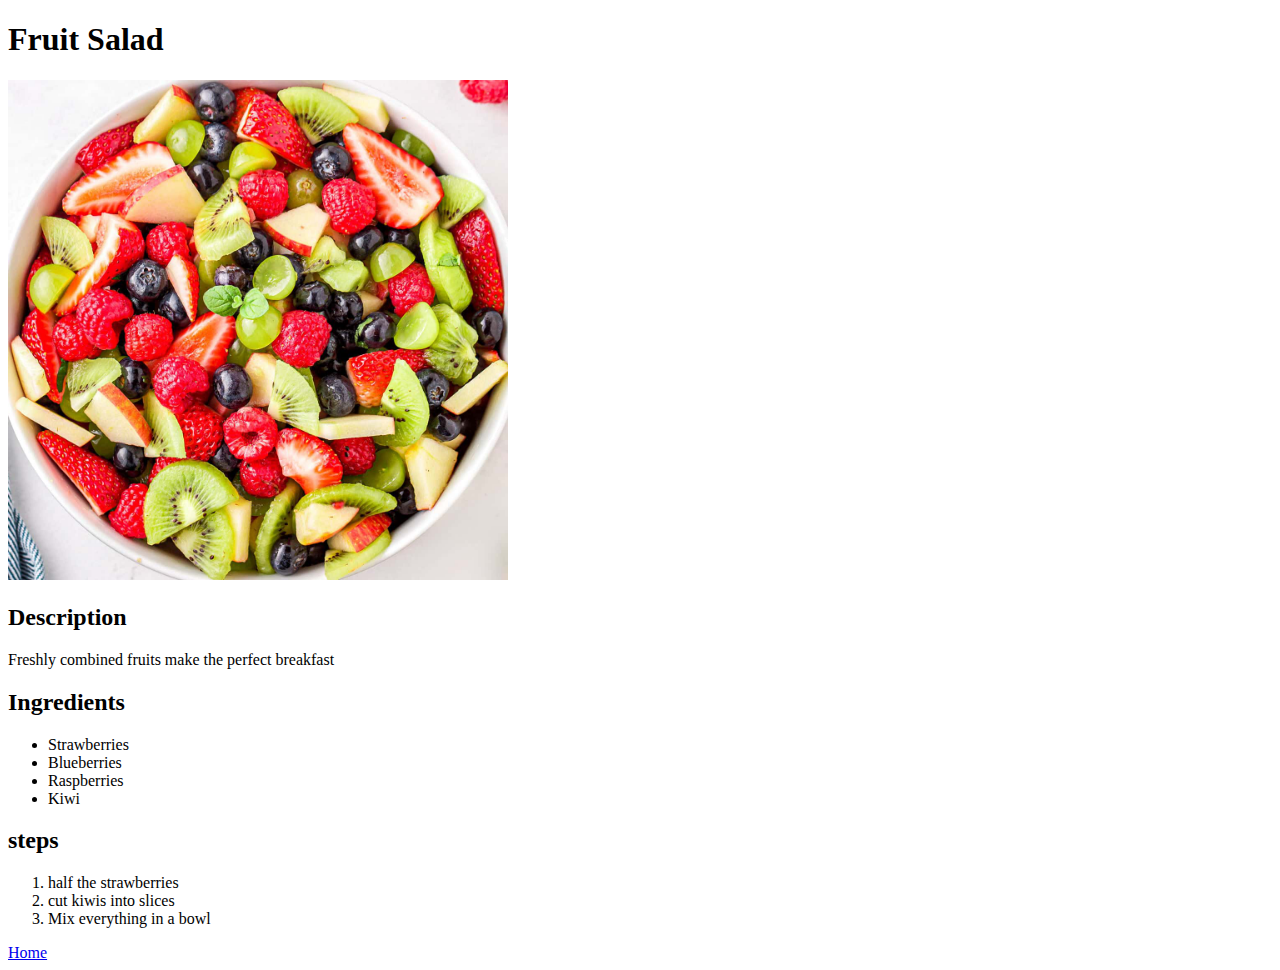
<file: recipes/fruit-salad.html>
<!DOCTYPE html>
<html lang="en">
    <head>
        <meta charset="UTF-8">
        <title>Fruit Salad Recipe</title>
    </head>
    <body>
        <h1>Fruit Salad</h1>
        <img src="../img/fruit-salad.jpeg" alt="square image of fruit salad" width="500"/>
        <h2>Description</h2>
        <p>Freshly combined fruits make the perfect breakfast</p>
        <h2>Ingredients</h2>
        <ul>
            <li>Strawberries</li>
            <li>Blueberries</li>
            <li>Raspberries</li>
            <li>Kiwi</li>
        </ul>
        <h2>steps</h2>
        <ol>
            <li>half the strawberries</li>
            <li>cut kiwis into slices</li>
            <li>Mix everything in a bowl</li>
         </ol>
        <a href="../index.html">Home</a>
    </body>
</html>
</file>
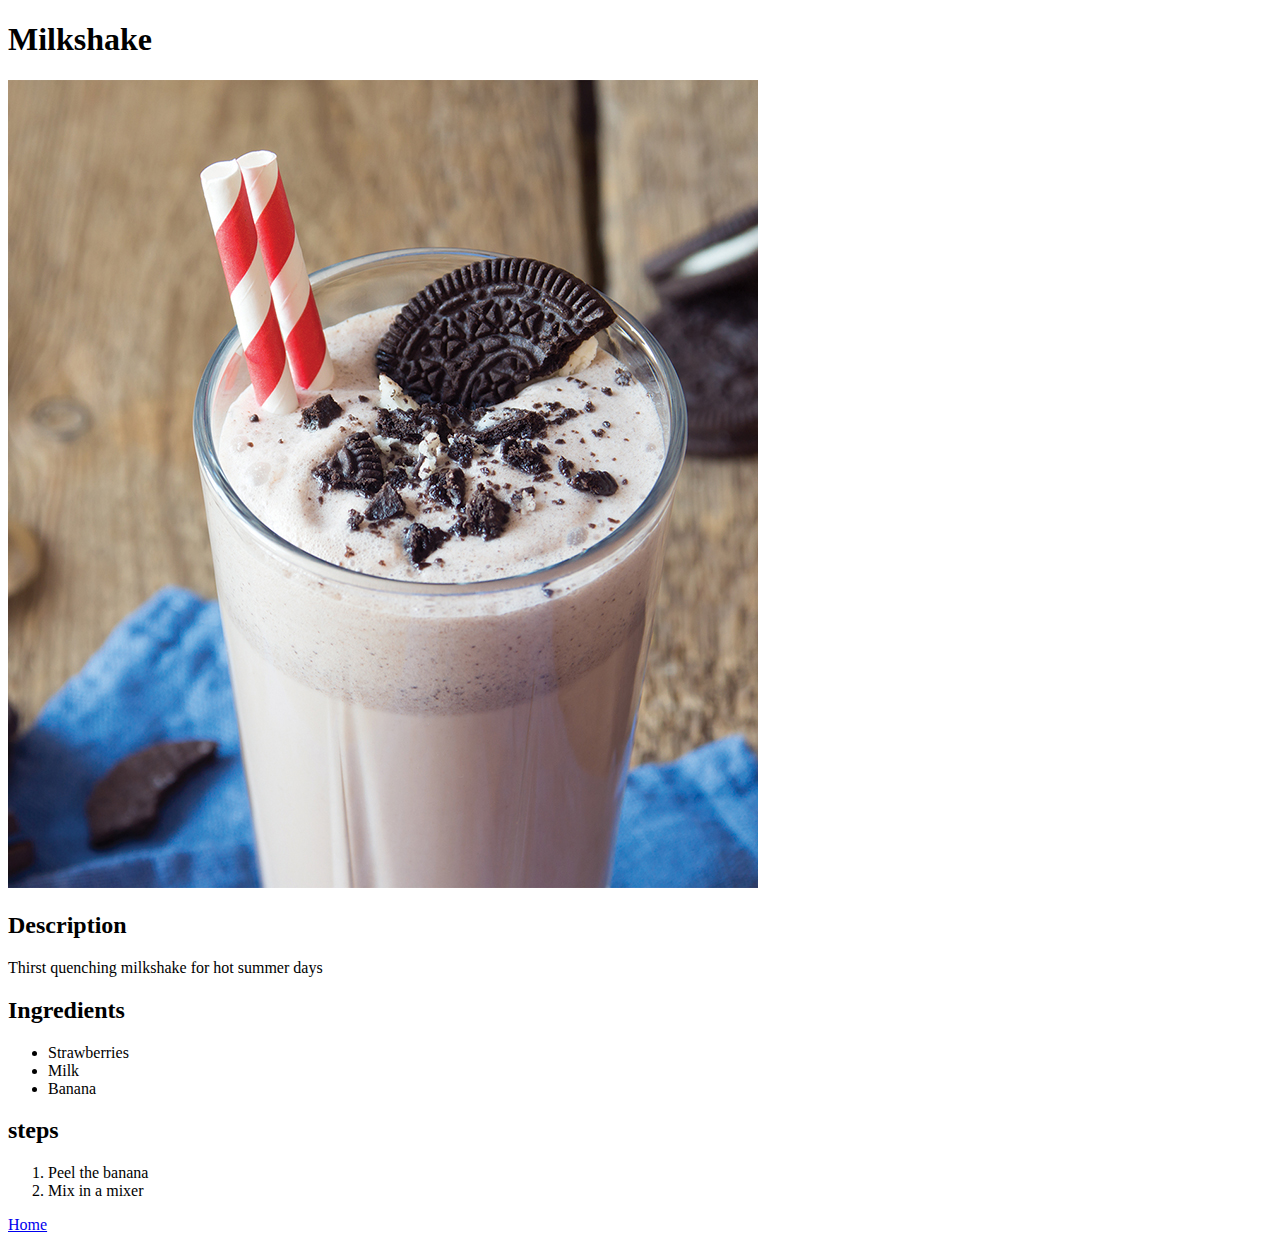
<file: recipes/milkshake.html>
<!DOCTYPE html>
<html lang="en">
    <head>
        <meta charset="UTF-8">
        <title>Milkshake Recipe</title>
    </head>
    <body>
        <h1>Milkshake</h1>
        <img src="../img/milkshake.jpg" alt="thirst quenching pink milkshake with an oreo cookie in it."/>
        <h2>Description</h2>
        <p>Thirst quenching milkshake for hot summer days</p>
        <h2>Ingredients</h2>
        <ul>
            <li>Strawberries</li>
            <li>Milk</li>
            <li>Banana</li>
        </ul>
        <h2>steps</h2>
        <ol>
            <li>Peel the banana</li>
            <li>Mix in a mixer</li>
         </ol>
        <a href="../index.html">Home</a>
    </body>
</html>
</file>
